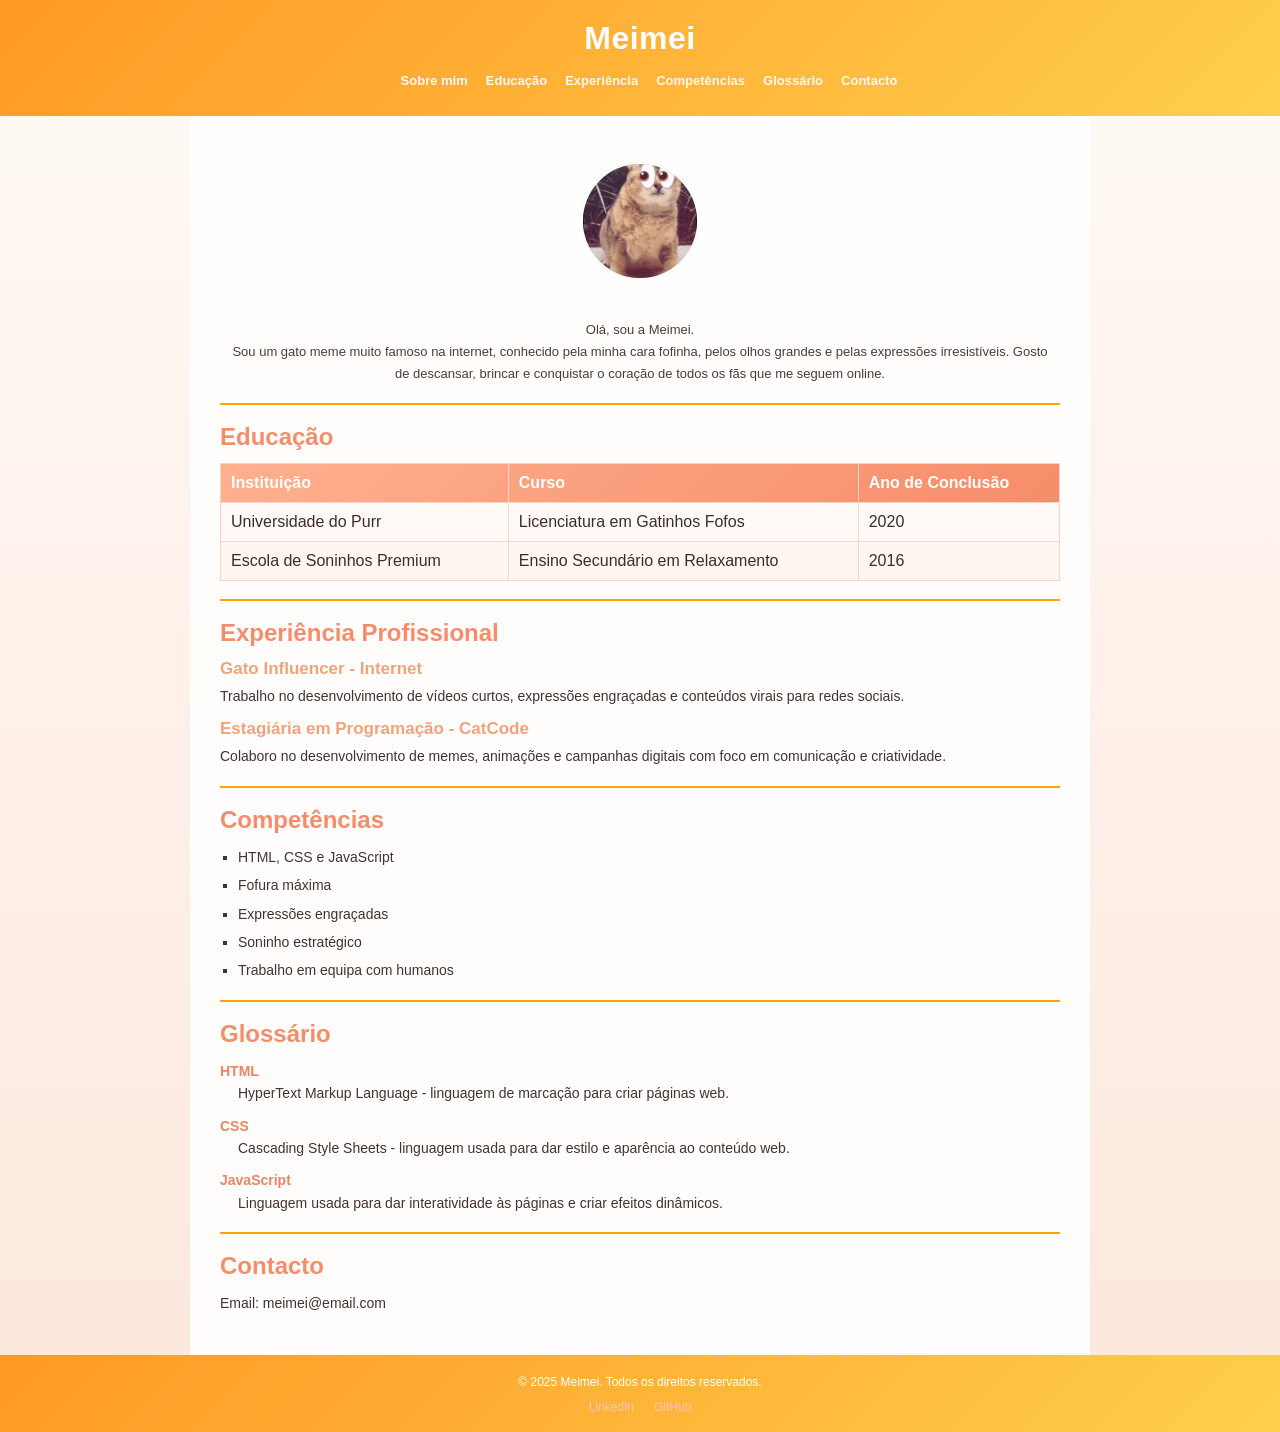
<file: index.html>
<!DOCTYPE html>
<html lang="pt-PT">

<head>
    <meta charset="UTF-8">
    <meta name="viewport" content="width=device-width, initial-scale=1.0">
    <title>Meimei</title>
    <link rel="stylesheet" href="css/style.css">
</head>

<body>
    <header>
        <div class="header-inner">
            <h1>Meimei</h1>
            <nav>
                <ul>
                    <li><a href="#sobre">Sobre mim</a></li>
                    <li><a href="#educacao">Educação</a></li>
                    <li><a href="#experiencia">Experiência</a></li>
                    <li><a href="#competencias">Competências</a></li>
                    <li><a href="#glossario">Glossário</a></li>
                    <li><a href="#contato">Contacto</a></li>
                </ul>
            </nav>
        </div>
    </header>

    <main>
        <div class="profile-wrap">
            <div class="foto-circular">
                <img src="Images/meimei.gif" alt="Meimei gif" class="foto-perfil">
            </div>
        </div>

        <div id="sobre" class="section-block">
            <p>
                Olá, sou a Meimei.
                <br> Sou um gato meme muito famoso na internet, conhecido pela minha cara fofinha,
                pelos olhos grandes e pelas expressões irresistíveis. Gosto de descansar, brincar e conquistar o
                coração de todos os fãs que me seguem online.
            </p>
        </div>

        <div id="educacao" class="section-block">
            <h2>Educação</h2>
            <table>
                <thead>
                    <tr>
                        <th>Instituição</th>
                        <th>Curso</th>
                        <th>Ano de Conclusão</th>
                    </tr>
                </thead>
                <tbody>
                    <tr>
                        <td>Universidade do Purr</td>
                        <td>Licenciatura em Gatinhos Fofos</td>
                        <td>2020</td>
                    </tr>
                    <tr>
                        <td>Escola de Soninhos Premium</td>
                        <td>Ensino Secundário em Relaxamento</td>
                        <td>2016</td>
                    </tr>
                </tbody>
            </table>
        </div>

        <div id="experiencia" class="section-block">
            <h2>Experiência Profissional</h2>
            <h3>Gato Influencer - Internet</h3>
            <p>Trabalho no desenvolvimento de vídeos curtos, expressões engraçadas e conteúdos virais para redes
                sociais.</p>

            <h3>Estagiária em Programação - CatCode</h3>
            <p>Colaboro no desenvolvimento de memes, animações e campanhas digitais com foco em comunicação e
                criatividade.</p>
        </div>

        <div id="competencias" class="section-block">
            <h2>Competências</h2>
            <ul>
                <li>HTML, CSS e JavaScript</li>
                <li>Fofura máxima</li>
                <li>Expressões engraçadas</li>
                <li>Soninho estratégico</li>
                <li>Trabalho em equipa com humanos</li>
            </ul>
        </div>

        <div id="glossario" class="section-block">
            <h2>Glossário</h2>
            <dl>
                <dt>HTML</dt>
                <dd>HyperText Markup Language - linguagem de marcação para criar páginas web.</dd>

                <dt>CSS</dt>
                <dd>Cascading Style Sheets - linguagem usada para dar estilo e aparência ao conteúdo web.</dd>

                <dt>JavaScript</dt>
                <dd>Linguagem usada para dar interatividade às páginas e criar efeitos dinâmicos.</dd>
            </dl>
        </div>

        <div id="contato" class="section-block">
            <h2>Contacto</h2>
            <p>Email: meimei@email.com</p>
        </div>
    </main>

    <footer>
        <p>&copy; 2025 Meimei. Todos os direitos reservados.</p>
        <div class="socials">
            <a href="#">LinkedIn</a>
            <a href="#">GitHub</a>
        </div>
    </footer>
</body>

</html>
</file>
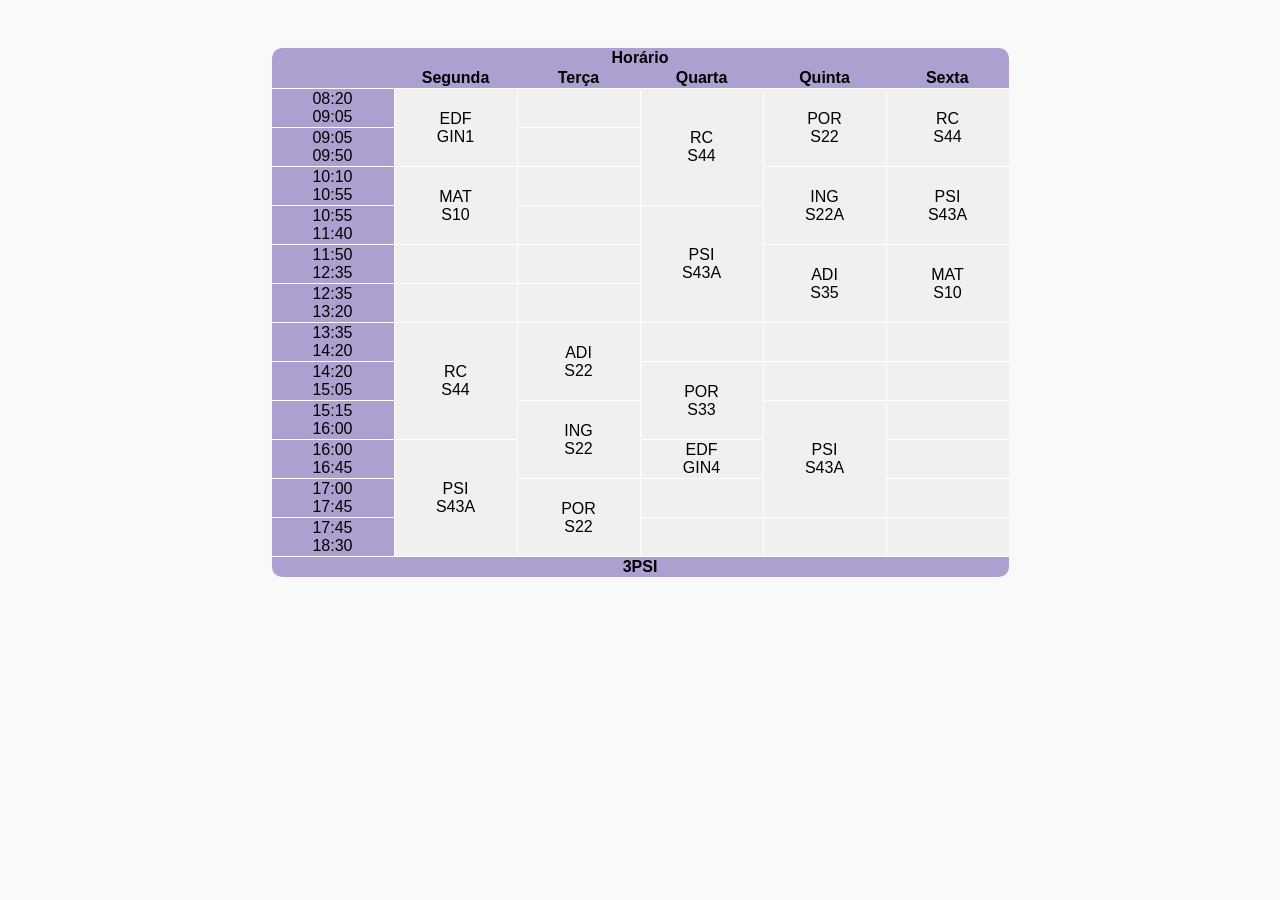
<file: horario/index.html>
<!DOCTYPE html>
<html lang="en">

<head>
    <meta charset="UTF-8">
    <meta name="viewport" content="width=<device-width>, initial-scale=1.0">
    <title>Document</title>
    <link rel="stylesheet" href="CSS/style.css">
</head>

<body>
    <table>
        <thead>
            <tr>
                <th colspan="6">Horário</th>
            </tr>
            <tr>
                <th></th>
                <th>Segunda</th>
                <th>Terça</th>
                <th>Quarta</th>
                <th>Quinta</th>
                <th>Sexta</th>
            </tr>
        </thead>
        <tbody>
            <tr>
                <td>08:20<br>09:05</td>
                <td rowspan="2">EDF<br>GIN1</td>
                <td></td>
                <td rowspan="3">RC<br>S44</td>
                <td rowspan="2">POR<br>S22</td>
                <td rowspan="2">RC<br>S44</td>
            </tr>
            <tr>
                <td>09:05<br>09:50</td>
                <td></td>
            </tr>
            <tr>
                <td>10:10<br>10:55</td>
                <td rowspan="2">MAT<br>S10</td>
                <td></td>

                <td rowspan="2">ING<br>S22A</td>
                <td rowspan="2">PSI<br>S43A</td>
            </tr>
            <tr>
                <td>10:55<br>11:40</td>
                <td></td>
                <td rowspan="3">PSI<br>S43A</td>

            </tr>
            <tr>
                <td>11:50<br>12:35</td>
                <td></td>
                <td></td>

                <td rowspan="2">ADI<br>S35</td>
                <td rowspan="2">MAT<br>S10</td>
            </tr>
            <tr>
                <td>12:35<br>13:20</td>
                <td></td>
                <td></td>
            </tr>
            <tr>
                <td>13:35<br>14:20</td>
                <td rowspan="3">RC<br>S44</td>
                <td rowspan="2">ADI<br>S22</td>
                <td></td>
                <td></td>
                <td></td>
            </tr>
            <tr>
                <td>14:20<br>15:05</td>
                <td rowspan="2">POR<br>S33</td>
                <td></td>
                <td></td>
            </tr>
            <tr>
                <td>15:15<br>16:00</td>
                <td rowspan="2">ING<br>S22</td>
                <td rowspan="3">PSI<br>S43A</td>
                <td></td>
            </tr>
            <tr>
                <td>16:00<br>16:45</td>
                <td rowspan="3">PSI<br>S43A</td>
                <td>EDF<br>GIN4</td>
                <td></td>

            </tr>
            <tr>
                <td>17:00<br>17:45</td>
                <td rowspan="2">POR<br>S22</td>
                <td></td>
                <td></td>
            </tr>
            <tr>
                <td>17:45<br>18:30</td>
                <td></td>
                <td></td>
                <td></td>

            </tr>
        </tbody>
        <tfoot>
            <tr>
                <th colspan="6">3PSI</th>
            </tr>
        </tfoot>
    </table>
</body>

</html>
</file>
<file: css/style.css>
* {
    margin: 0;
    padding: 0;
    box-sizing: border-box;
}

body {
    font-family: "Segoe UI", "Trebuchet MS", "Arial Rounded MT Bold", Arial, sans-serif;
    background: linear-gradient(180deg, #fffaf6 0%, #fce7dc 100%);
    color: #3e2c2a;
}

header {
    background: linear-gradient(135deg, #ff9924 0%, #ffcf4c 100%);
    color: white;
    padding: 20px 0 18px;
}

.header-inner {
    width: 100%;
    max-width: 900px;
    margin: 0 auto;
    text-align: center;
}

header h1 {
    font-size: 32px;
    margin-bottom: 12px;
    font-weight: 700;
    letter-spacing: 0.5px;
}

nav ul {
    list-style: none;
    display: flex;
    justify-content: center;
    flex-wrap: wrap;
    gap: 18px;
}

nav li {
    display: inline-block;
}

nav a {
    text-decoration: none;
    color: #fff7f2;
    font-size: 13px;
    font-weight: 700;
    transition: color 0.2s ease;
}

nav a:hover {
    color: #ffb999;
}

main {
    width: 100%;
    max-width: 900px;
    margin: 0 auto;
    background: rgba(255, 255, 255, 0.9);
    padding: 25px 30px 40px;
}

.profile-wrap {
    display: flex;
    justify-content: center;
    padding-top: 12px;
}

.foto-circular {
    width: 120px;
    height: 120px;
    background: linear-gradient(135deg, #7cdcc0 0%, #67c9b2 100%);
    border-radius: 50%;
    display: flex;
    justify-content: center;
    align-items: center;
    margin: 8px auto 20px;
    border: 3px solid #fffaf7;
    box-shadow: 0 0 0 4px rgba(255, 255, 255, 0.2);
}

.foto-perfil {
    width: 100%;
    height: 100%;
    object-fit: cover;
    border-radius: 50%;
    display: block;
}

#competencias li {
    list-style-type: square;
}

.section-block {
    border-top: 2px solid orange;
    padding-top: 18px;
    margin-top: 18px;
}

#sobre {
    border-top: none;
    padding-top: 0;
}

#sobre p {
    font-size: 13px;
    line-height: 1.7;
    text-align: center;
    max-width: 820px;
    margin: 0 auto;
    color: #4e3b38;
}

h2 {
    color: #f58d6a;
    font-size: 24px;
    margin-bottom: 12px;
    font-weight: 700;
}

h3 {
    color: #f0a37a;
    font-size: 17px;
    margin: 12px 0 6px;
    font-weight: 700;
}

p,
li,
dd,
dt {
    font-size: 14px;
    line-height: 1.6;
    color: #413331;
}

table {
    width: 100%;
    border-collapse: collapse;
    margin-top: 12px;
    background: #fffaf7;
}

thead {
    background: linear-gradient(135deg, #ffb08f 0%, #f58d6a 100%);
    color: white;
}

th,
td {
    border: 1px solid #f5d7c8;
    padding: 10px;
    text-align: left;
}

tbody tr:nth-child(even) {
    background-color: #fff5f1;
}

ul {
    margin-left: 18px;
    margin-top: 10px;
}

li {
    margin-bottom: 6px;
}

dl {
    margin-top: 8px;
}

dt {
    font-weight: 700;
    color: #e68663;
    margin-top: 8px;
}

dd {
    margin-left: 18px;
    margin-bottom: 10px;
}

footer {
    background: linear-gradient(135deg, #ff9924 0%, #ffcf4c 100%);
    color: white;
    text-align: center;
    padding: 18px 10px;
}

footer p {
    color: white;
    font-size: 12px;
}

.socials {
    margin-top: 8px;
    display: flex;
    justify-content: center;
    gap: 20px;
}

.socials a {
    text-decoration: none;
    color: #f8c9a8;
    font-size: 12px;
}

.socials a:hover {
    color: white;
}

@media (max-width: 700px) {
    nav ul {
        gap: 10px;
    }

    main {
        padding: 20px 18px 30px;
    }

    th,
    td {
        font-size: 12px;
        padding: 8px;
    }
}
</file>
<file: horario/CSS/style.css>
thead {
    background-color: rgba(37, 0, 139, 0.356);
    color: black;
}

thead tr:first-child th {
    border-top-left-radius: 10px;
    border-top-right-radius: 10px;

}

tfoot tr:first-child th {
    border-bottom-left-radius: 10px;
    border-bottom-right-radius: 10px;
}

td,
th {
    width: 120px;
}

tbody td {
    background-color: #f0f0f0;
    border: 1px solid white;

}

tbody tr td:first-child {
    border-left: none;
}

tbody tr td:last-child {
    border-right: none;
}

tfoot {
    background-color: rgba(37, 0, 139, 0.356);
}

table {
    border-radius: 5%;
    text-align: center;
    margin: auto;
    border-collapse: collapse;
}

tbody th {
    font-weight: normal;
}

body {
    font-family: 'Lucida Sans', 'Lucida Sans Regular', 'Lucida Grande', 'Lucida Sans Unicode', Geneva, Verdana, sans-serif;
    background-color: #f9f9f9;
    margin: 3% auto;
    padding: 10px;
}

tbody td:hover:not(:first-child, :empty) {
    background-color: rgba(37, 0, 139, 0.356);
}

tbody tr td:first-child {
    background-color: rgba(37, 0, 139, 0.356);
}
</file>
